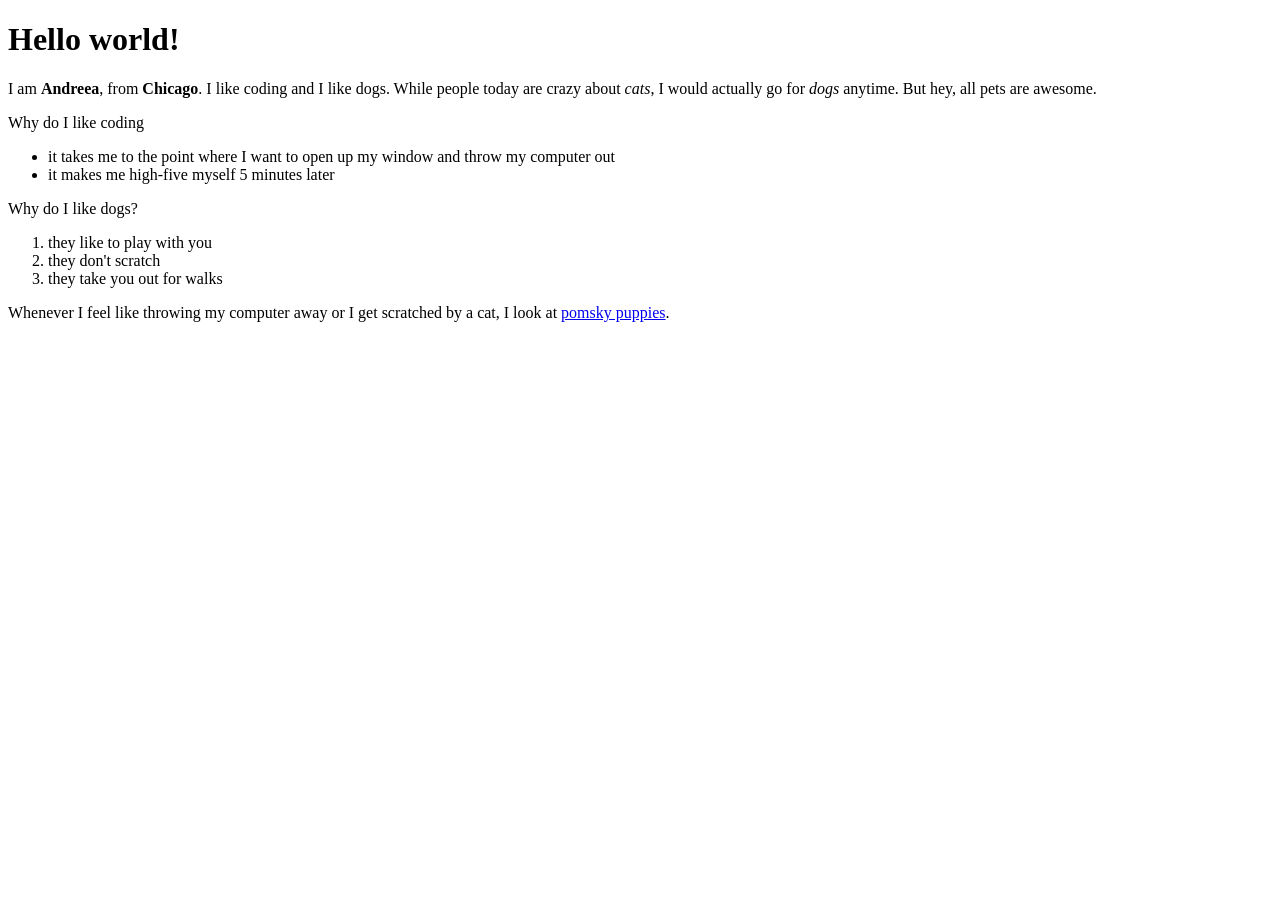
<file: web_basics/index.html>
<!DOCTYPE html>
<html>
<head>
	<title>My first index</title>
</head>
<body>
<h1>Hello world!</h1>
<p> I am <strong>Andreea</strong>, from <strong>Chicago</strong>. I like coding and I like dogs. While people today are crazy about <em>cats</em>, I would actually go for <em>dogs</em> anytime. But hey, all pets are awesome.</p>
<p>Why do I like coding</p>
<ul>
<li>it takes me to the point where I want to open up my window and throw my computer out</li>
<li>it makes me high-five myself 5 minutes later</li>
</ul>
<p>Why do I like dogs?</p>
<ol>
<li>they like to play with you</li>
<li>they don't scratch</li>
<li>they take you out for walks</li>
</ol>
<p>Whenever I feel like throwing my computer away or I get scratched by a cat, I look at <a href="https://www.google.com/search?q=pomsky+puppies&source=lnms&tbm=isch&sa=X&sqi=2&ved=0ahUKEwjQxPjwo63UAhUBImMKHQY_BcYQ_AUIBigB&biw=1366&bih=672">pomsky puppies</a>.</p>
</body>
</html>
</file>
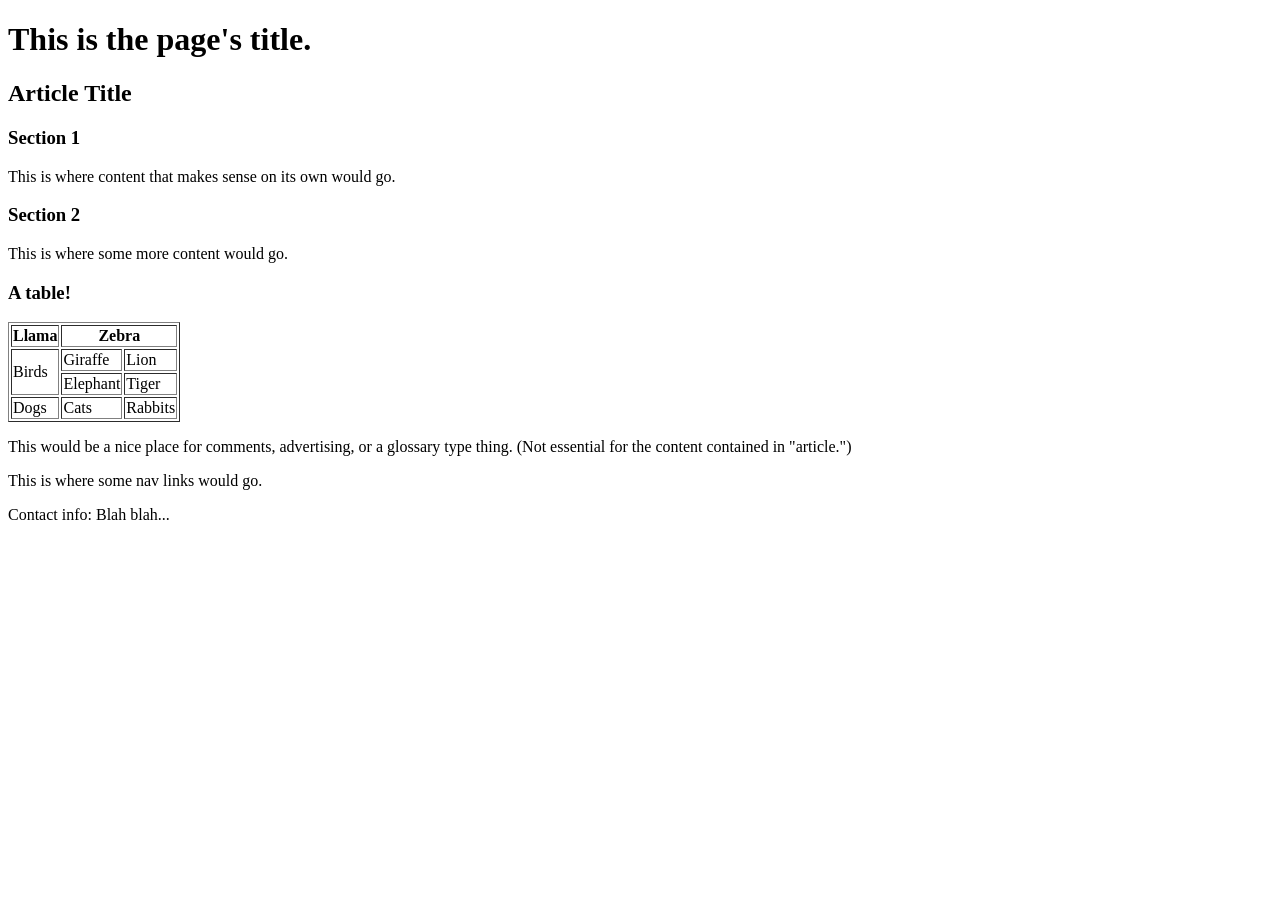
<file: html/gps/index.html>
<!DOCTYPE html>
<html>
<head>
  <meta charset="UTF-8">
  <title></title>
</head>

<body>
<main>
<header>
  <h1>This is the page's title.</h1>
</header>

<article>
  <h2>Article Title</h2>
  <section>
    <h3>Section 1</h3>
    <p>This is where content that makes sense on its own would go.</p>
  </section>
  <section>
    <h3>Section 2</h3>
    <p>This is where some more content would go.</p>
  </section>
  <section>
    <h3>A table!</h3>
      <table border="1">
        <tr>
          <th>Llama</th>
          <th colspan="2">Zebra</th>
        </tr>
        <tr>
          <td rowspan="2">Birds</td>
          <td>Giraffe</td>
          <td>Lion</td>
        <tr>
          <td>Elephant</td>
          <td>Tiger</td>
        </tr>

        <tr>
          <td>Dogs</td>
          <td>Cats</td>
          <td>Rabbits</td>
        </tr>
      </table>
  </section>
</article>

<aside>
  <p>This would be a nice place for comments, advertising, or a glossary type thing. (Not essential for the content contained in "article.")</p>
</aside>
</main>

<nav>
  <p>This is where some nav links would go.</p>
</nav>

<footer>
  <p>Contact info: Blah blah...</p>
</footer>

</body>
</html>
</file>
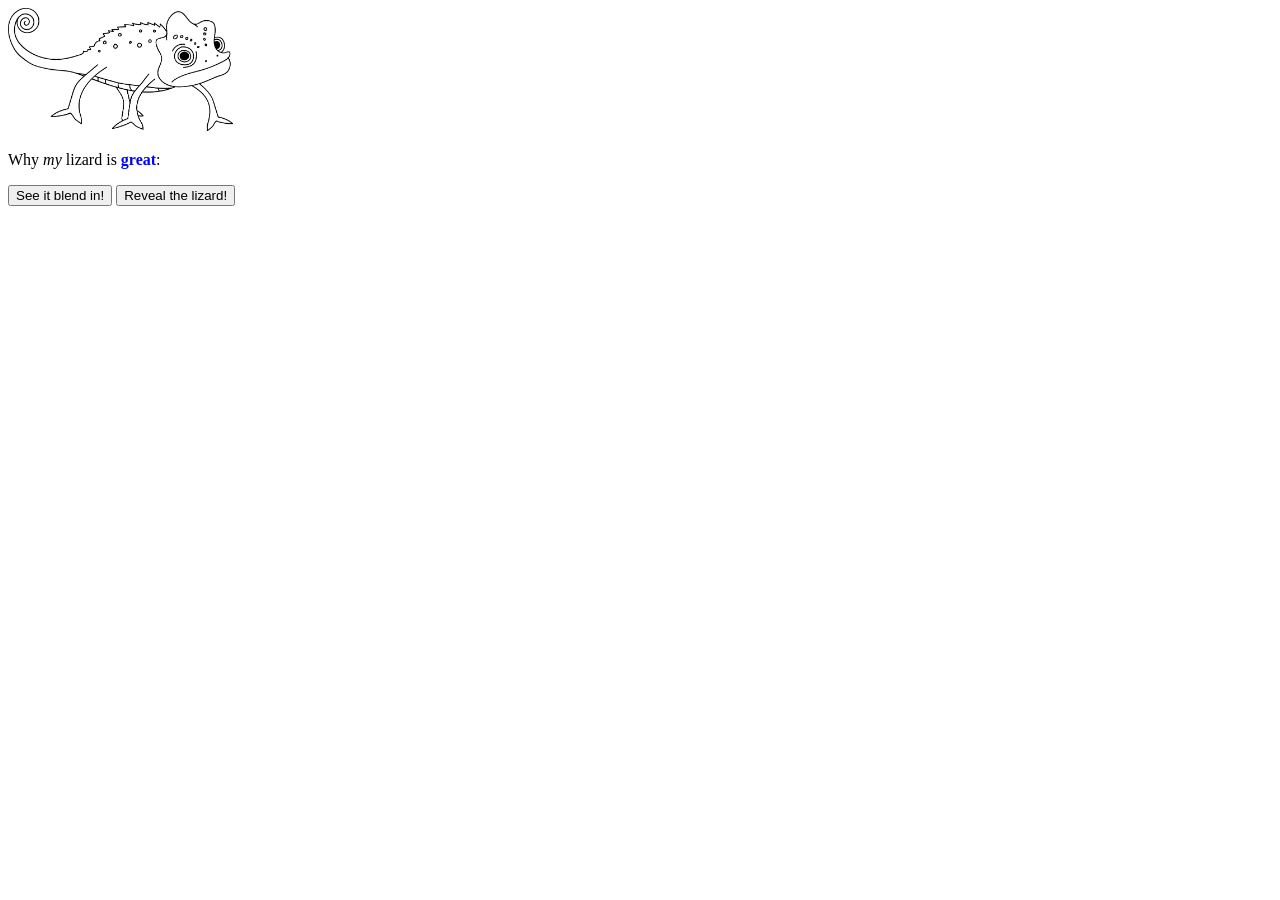
<file: web_dev/jquery/index.html>
<!DOCTYPE html>
<html>
<head>
  <title>About My Pet</title>
  <link rel="stylesheet" href="style.css">
  <script type="text/javascript" src = "jquery-3.2.1.js"></script>
</head>
<body>
  <div id="about-my-pet">
    <img id="lizard-photo" src="chameleon.png">
    <p>Why <em>my</em> lizard is <strong id = "reveal">great</strong>:</p>
    <ul id = "list">
      <li>goes with any decor</li>
      <li>comically <a href="http://grumpy.com">grumpy</a> looking</li>
    </ul>
    <button id = "like">See it blend in!</button>
    <button id = "dislike">Reveal the lizard!</button>
  </div>
  <script src="script.js"></script>
</body>
</html>
</file>
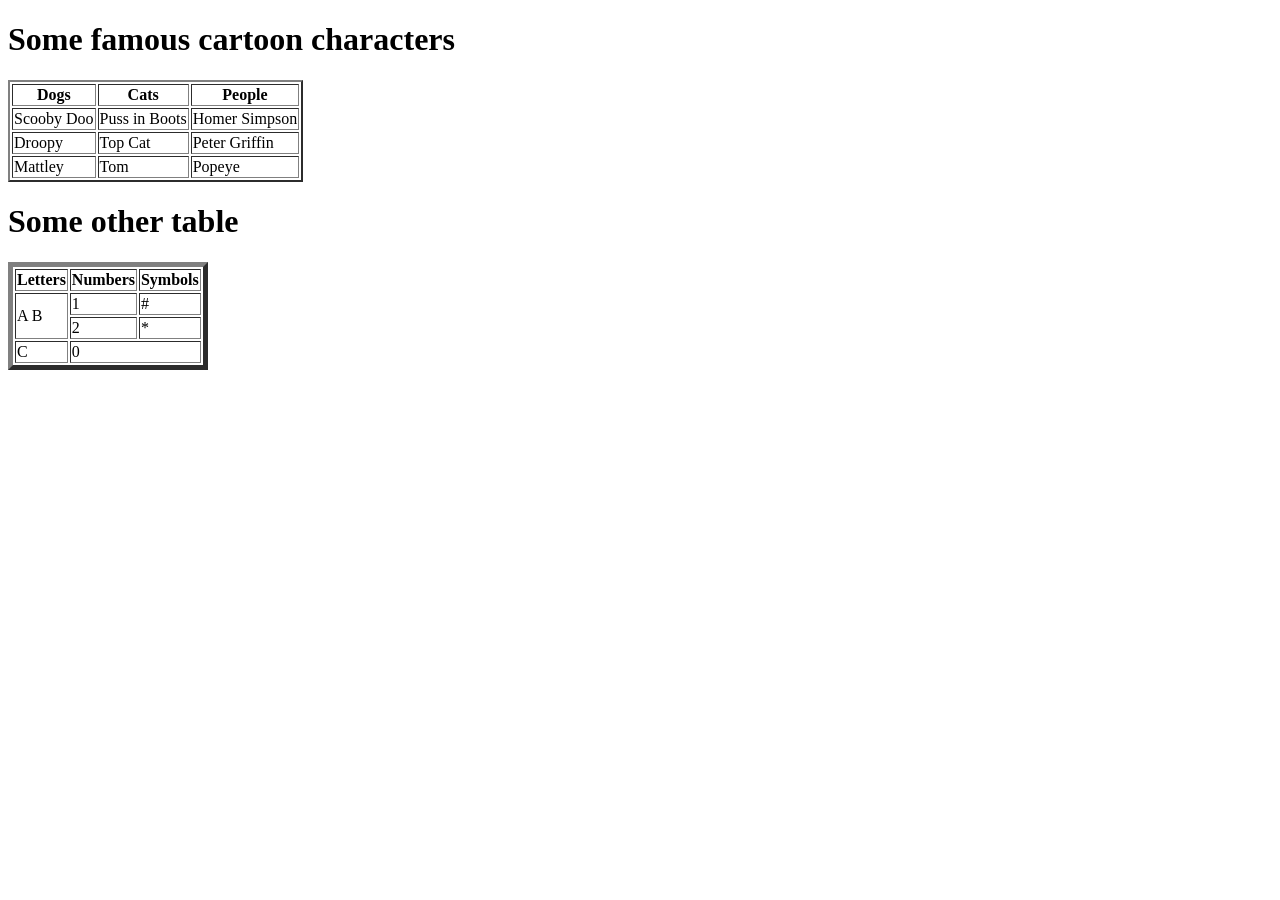
<file: html/table-practice.html>
<!DOCTYPE html>
<html>
<head>
	<title>Two tables</title>
</head>
<body>
<h1>Some famous cartoon characters</h1>
<table border="2">
	<tr>
	<th>Dogs</th>
	<th>Cats</th> 
	<th>People</th>
	</tr>
	<tr>
	<td>Scooby Doo</td>
	<td>Puss in Boots</td>
	<td>Homer Simpson</td>
	</tr>
	<tr>
	<td>Droopy</td>
	<td>Top Cat</td>
	<td>Peter Griffin</td>
	</tr>
	<tr>
	<td>Mattley</td>
	<td>Tom</td>
	<td>Popeye</td>
	</tr>
</table>
<h1>Some other table</h1>
<table border="5">
<tr>
<th>Letters</th>
<th>Numbers</th>
<th>Symbols</th>
</tr>
<tr>
<td rowspan="2">A B</td>
<td>1</td>
<td>#</td>
</tr>
<tr>
<td>2</td>
<td>*</td>	
</tr>
<tr>
<td>C</td>
<td colspan="2">0</td>	
</tr>
</table>
</body>
</html>
</file>
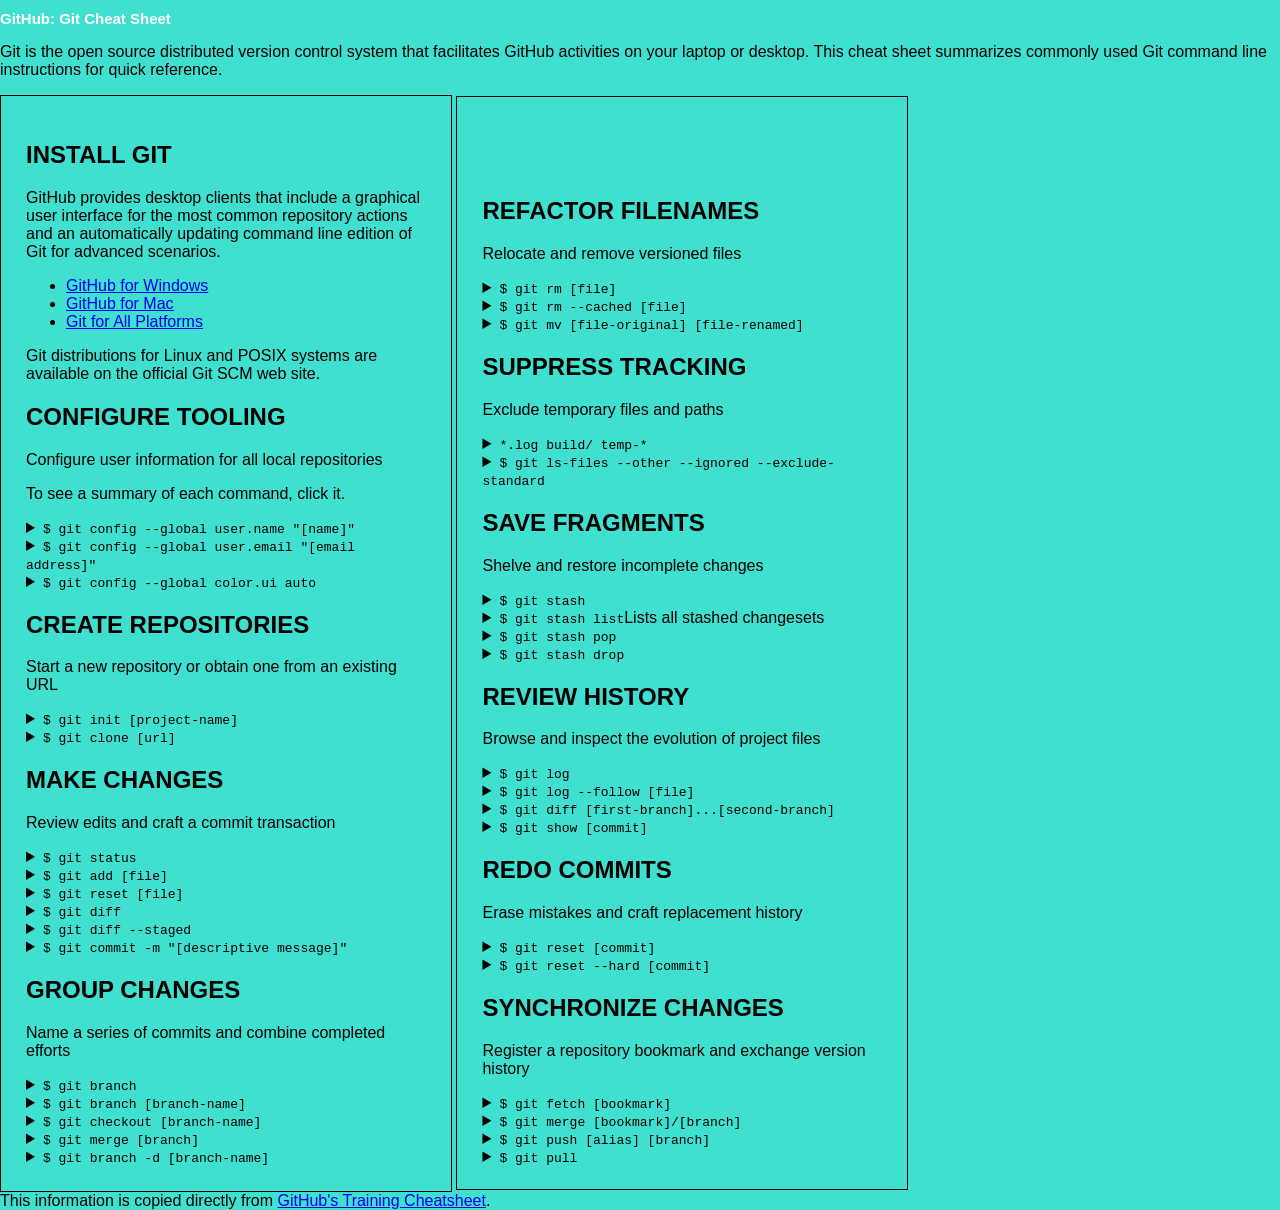
<file: css/gps/gps2-1.html>
<!--
Write your names here:
1.Marissa Tomko
2.Andreea Barbaselu
We spent [1:15] hours on this challenge.
-->

<!-- This challenge uses HTML5 syntax that may not be available in all browsers (It works in Chrome and Safari, from my testing. (<details> and<summary>). -->

<!DOCTYPE html>
<html lang="en">
  <head>
    <meta charset="UTF-8">
    <link rel="stylesheet" href="gps2-1.css">  <!-- Insert a link to the stylesheet here -->
    <title>Git Cheat Sheet</title>
  </head>

  <body>
    <header>
      <h1>GitHub: Git Cheat Sheet</h1>
      <p>Git is the open source distributed version control system that
        facilitates GitHub activities on your laptop or desktop.
        This cheat sheet summarizes commonly used Git command line
        instructions for quick reference.</p>
    </header>

    <section class="column-1">
      <article>
        <h2>INSTALL GIT</h2>
        <p>GitHub provides desktop clients that include a graphical user
        interface for the most common repository actions and an automatically
        updating command line edition of Git for advanced scenarios.</p>
        <ul>
          <li><a href="https://windows.github.com">GitHub for Windows</a></li>
          <li><a href="https://mac.github.com">GitHub for Mac</a></li>
          <li><a href="http://git-scm.com">Git for All Platforms</a></li>
        </ul>

        Git distributions for Linux and POSIX systems are available on the
        official Git SCM web site.
      </article>

      <article>
        <h2>CONFIGURE TOOLING</h2>
        <p>Configure user information for all local repositories</p>
        <p> To see a summary of each command, click it.</p>

        <details>
          <summary><code>$ git config --global user.name "[name]"</code></summary>
          <p>Sets the name you want attached to your commit transactions</p>
        </details>

        <details>
          <summary><code>$ git config --global user.email "[email address]"</code></summary>
          <p>Sets the email you want atached to your commit transactions</p>
        </details>

        <details>
          <summary><code>$ git config --global color.ui auto</code></summary>
          <p>Enables helpful colorization of command line output</p>
        </details>
      </article>

      <article>
        <h2>CREATE REPOSITORIES</h2>
        <p>Start a new repository or obtain one from an existing URL</p>

        <details>
          <summary><code>$ git init [project-name]</code></summary>
          <p>Creates a new local repository with the specified name</p>
        </details>

        <details>
          <summary><code>$ git clone [url]</code></summary>
          <p>Downloads a project and its entire version history</p>
        </details>
      </article>

      <article>
        <h2>MAKE CHANGES</h2>
        <p>Review edits and craft a commit transaction</p>

        <details>
          <summary><code>$ git status</code></summary>
          <p>Lists all new or modified files to be committed</p>
        </details>

        <details>
          <summary><code>$ git add [file]</code></summary>
          <p>Snapshots the file in preparation for versioning</p>
        </details>

        <details>
          <summary><code>$ git reset [file]</code></summary>
          <p>Unstages the file, but preserve its contents</p>
        </details>

        <details>
          <summary><code>$ git diff</code></summary>
          <p>Shows file differences not yet staged</p>
        </details>

        <details>
          <summary><code>$ git diff --staged</code></summary>
          <p>Shows file differences between staging and the last file version</p>
        </details>

        <details>
          <summary><code>$ git commit -m "[descriptive message]"</code></summary>
          <p>Records file snapshots permanently in version history</p>
        </details>
      </article>

      <article>
        <h2>GROUP CHANGES</h2>
        <p>Name a series of commits and combine completed efforts</p>

        <details>
          <summary><code>$ git branch</code></summary>
          <p>Lists all local branches in the current repository</p>
        </details>

        <details>
          <summary><code>$ git branch [branch-name]</code></summary>
          <p>Creates a new branch</p>
        </details>

        <details>
          <summary><code>$ git checkout [branch-name]</code></summary>
          <p>Switches to the specified branch and updates the working directory</p>
        </details>

        <details>
          <summary><code>$ git merge [branch]</code></summary>
          <p>Combines the specified branch’s history into the current branch</p>
        </details>

        <details>
          <summary><code>$ git branch -d [branch-name]</code></summary>
          <p>Deletes the specified branch</p>
        </details>
      </article>
    </section>

    <section class="column-2">
      <article>
        <h2>REFACTOR FILENAMES</h2>
        <p>Relocate and remove versioned files</p>

        <details>
          <summary><code>$ git rm [file]</code></summary>
          <p>Deletes the file from the working directory and stages the deletion</p>
        </details>

        <details>
          <summary><code>$ git rm --cached [file]</code></summary>
          <p>Removes the file from version control but preserves the file locally</p>
        </details>

        <details>
          <summary><code>$ git mv [file-original] [file-renamed]</code></summary>
          <p>Changes the file name and prepares it for commit</p>
        </details>
      </article>

      <article>
        <h2>SUPPRESS TRACKING</h2>
        <p>Exclude temporary files and paths</p>

        <details>
          <summary><code>*.log
                    build/
                    temp-*
          </code></summary>
          <p>A text file named .gitignore suppresses accidental versioning of files and paths matching the specified paterns</p>
        </details>

        <details>
          <summary><code>$ git ls-files --other --ignored --exclude-standard</code></summary>
          <p>Lists all ignored files in this project</p>
        </details>
      </article>

      <article>
        <h2>SAVE FRAGMENTS</h2>
        <p>Shelve and restore incomplete changes</p>

        <details>
          <summary><code>$ git stash</code></summary>
          <p>Temporarily stores all modified tracked files</p>
        </details>

        <details>
          <summary><code>$ git stash list</code>Lists all stashed changesets</summary>
          <p></p>
        </details>

        <details>
          <summary><code>$ git stash pop</code></summary>
          <p>Restores the most recently stashed files</p>
        </details>

        <details>
          <summary><code>$ git stash drop</code></summary>
          <p>Discards the most recently stashed changeset</p>
        </details>

      </article>

      <article>
        <h2>REVIEW HISTORY</h2>
        <p>Browse and inspect the evolution of project files</p>

        <details>
          <summary><code>$ git log</code></summary>
          <p>Lists version history for the current branch</p>
        </details>

        <details>
          <summary><code>$ git log --follow [file]</code></summary>
          <p>Lists version history for a file, including renames</p>
        </details>

        <details>
          <summary><code>$ git diff [first-branch]...[second-branch]</code></summary>
          <p>Shows content differences between two branches</p>
        </details>

        <details>
          <summary><code>$ git show [commit]</code></summary>
          <p>Outputs metadata and content changes of the specified commit</p>
        </details>
      </article>

      <article>
        <h2>REDO COMMITS</h2>
        <p>Erase mistakes and craft replacement history</p>

        <details>
          <summary><code>$ git reset [commit]</code></summary>
          <p>Undoes all commits after [commit], preserving changes locally</p>
        </details>

        <details>
          <summary><code>$ git reset --hard [commit]</code></summary>
          <p>Discards all history and changes back to the specified commit</p>
        </details>
      </article>

      <article>
        <h2>SYNCHRONIZE CHANGES</h2>
        <p>Register a repository bookmark and exchange version history</p>

        <details>
          <summary><code>$ git fetch [bookmark]</code></summary>
          <p>Downloads all history from the repository bookmark</p>
        </details>

        <details>
          <summary><code>$ git merge [bookmark]/[branch]</code></summary>
          <p>Combines bookmark’s branch into current local branch</p>
        </details>

        <details>
          <summary><code>$ git push [alias] [branch]</code></summary>
          <p>Uploads all local branch commits to GitHub</p>
        </details>

        <details>
          <summary><code>$ git pull</code></summary>
          <p>Downloads bookmark history and incorporates changes</p>
        </details>
      </article>
    </section>

    <footer>
      This information is copied directly from <a href="https://training.github.com/kit/downloads/github-git-cheat-sheet.pdf">GitHub's Training Cheatsheet</a>.
    </footer>
  <!-- Add your reflection here as a comment.
  Definitely felt more confident with CSS position. The first few assignments of week 3 were frustrating and time consuming, but by the end of the week, I got to understand all the concepts. There is a lot of helpful resources out there and great cohort mates that share they resources as well.  -->
  </body>
</html>
</file>
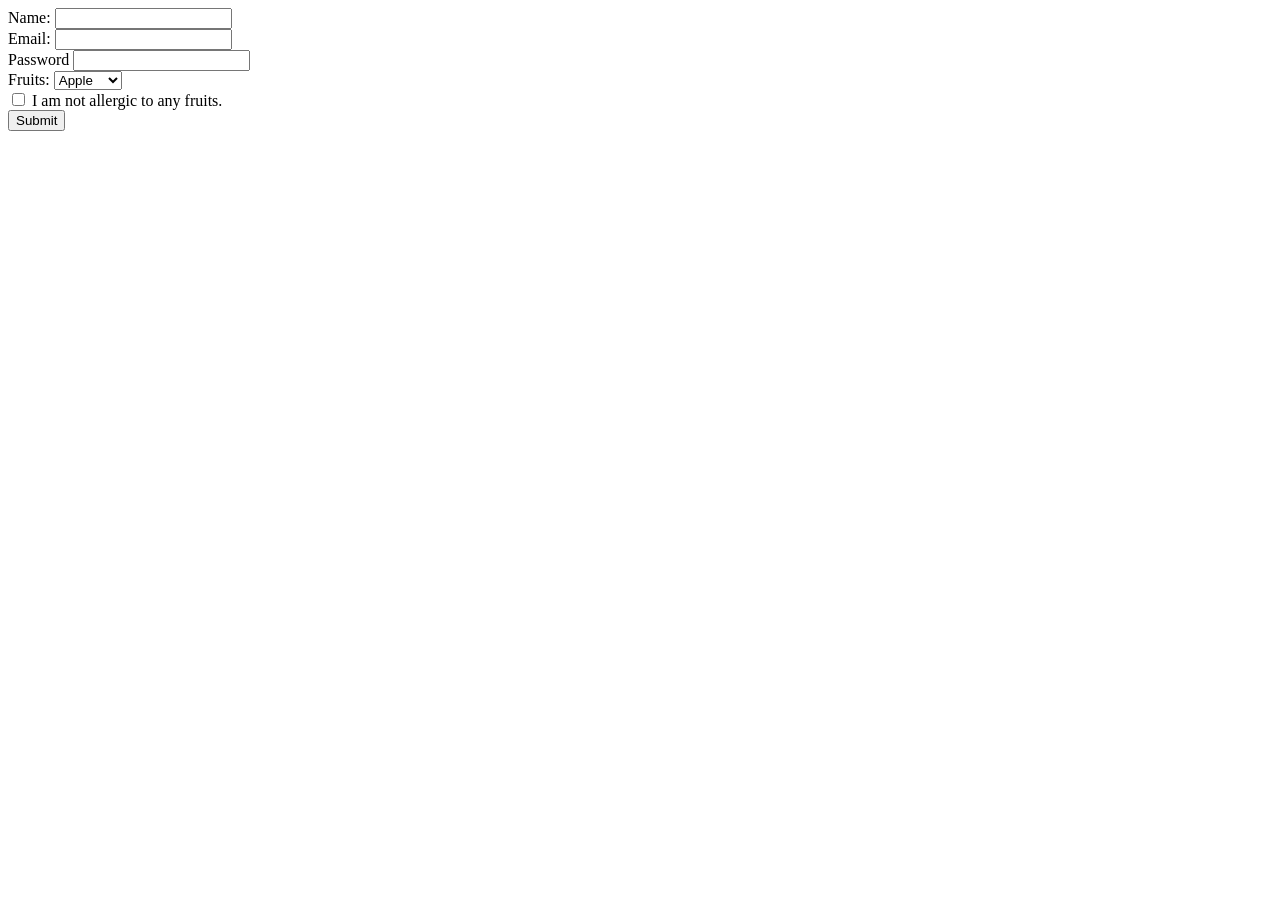
<file: html/forms/practice-form.html>
<!DOCTYPE html>
<html>
<head>
	<title>Practice form</title>
</head>
<body>
<form action="success.html" method="post">
<div>
	<label>Name:</label>
	<input type="text" name="fullname">
</div>
<div>
	<label>Email:</label>
	<input type="email" name="email">
</div>
<div>
	<label>Password</label>
	<input type="password" name="passsword">
</div>
<div>
	<label>Fruits:</label>
	<select name="fruits">
		<option value="apple">Apple</option>
		<option value="banana">Banana</option>
		<option value="grapes">Grapes</option>
	</select>
</div>
<div>
	<input type="checkbox" name="agreement" value="agree">
	I am not allergic to any fruits.
</div>
<button type="submit">Submit</button>
</form>
</body>
</html>
</file>
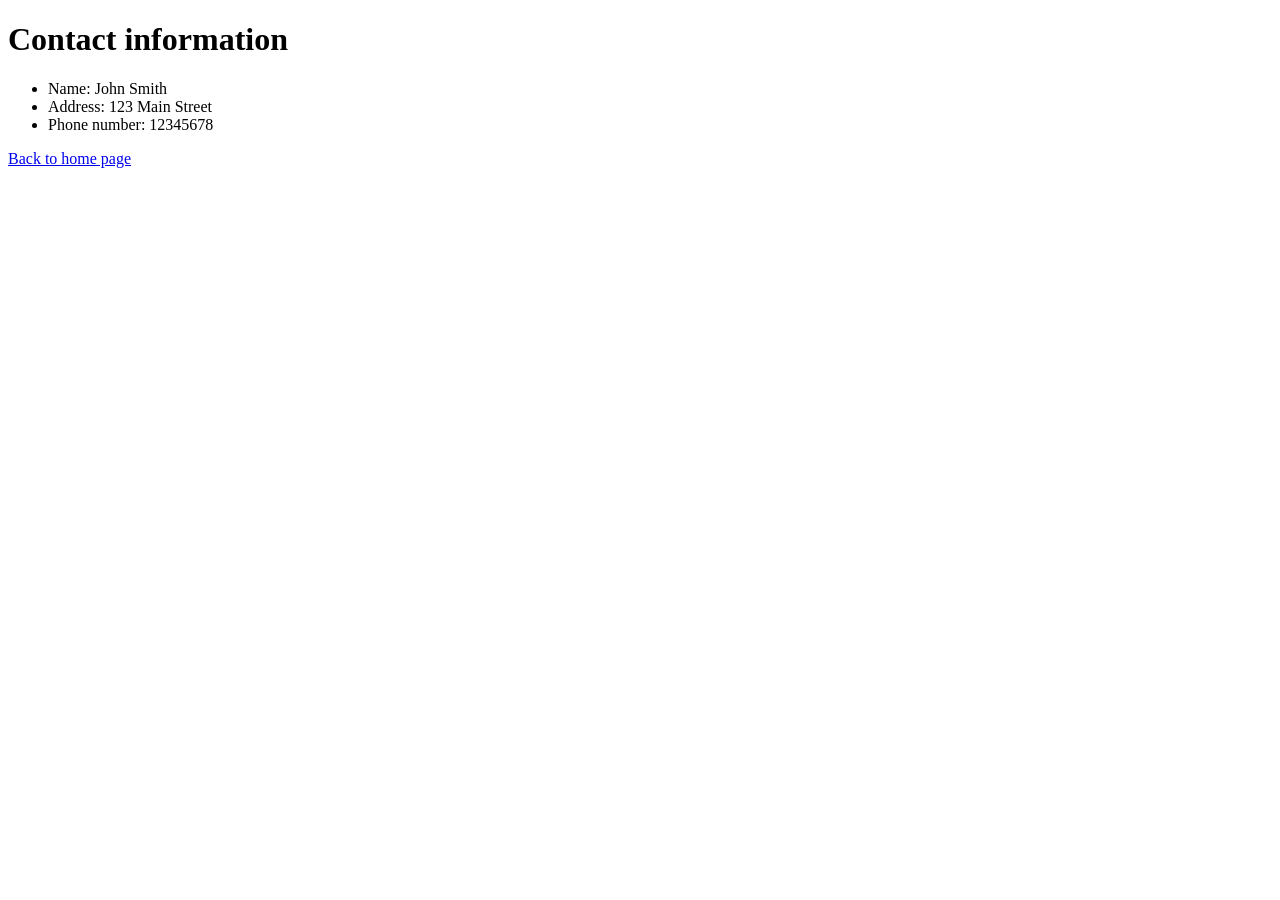
<file: html/moon_bootz/contact.html>
<!DOCTYPE html>
<html>
<head>
	<title>Moon Bootz Contact Info</title>
</head>
<body>
<h1>Contact information</h1>
<ul>
<li>Name: John Smith</li>
<li>Address: 123 Main Street</li>
<li>Phone number: 12345678</li>
</ul>
<footer><a href="index.html">Back to home page</a></footer>
</body>
</html>
</file>
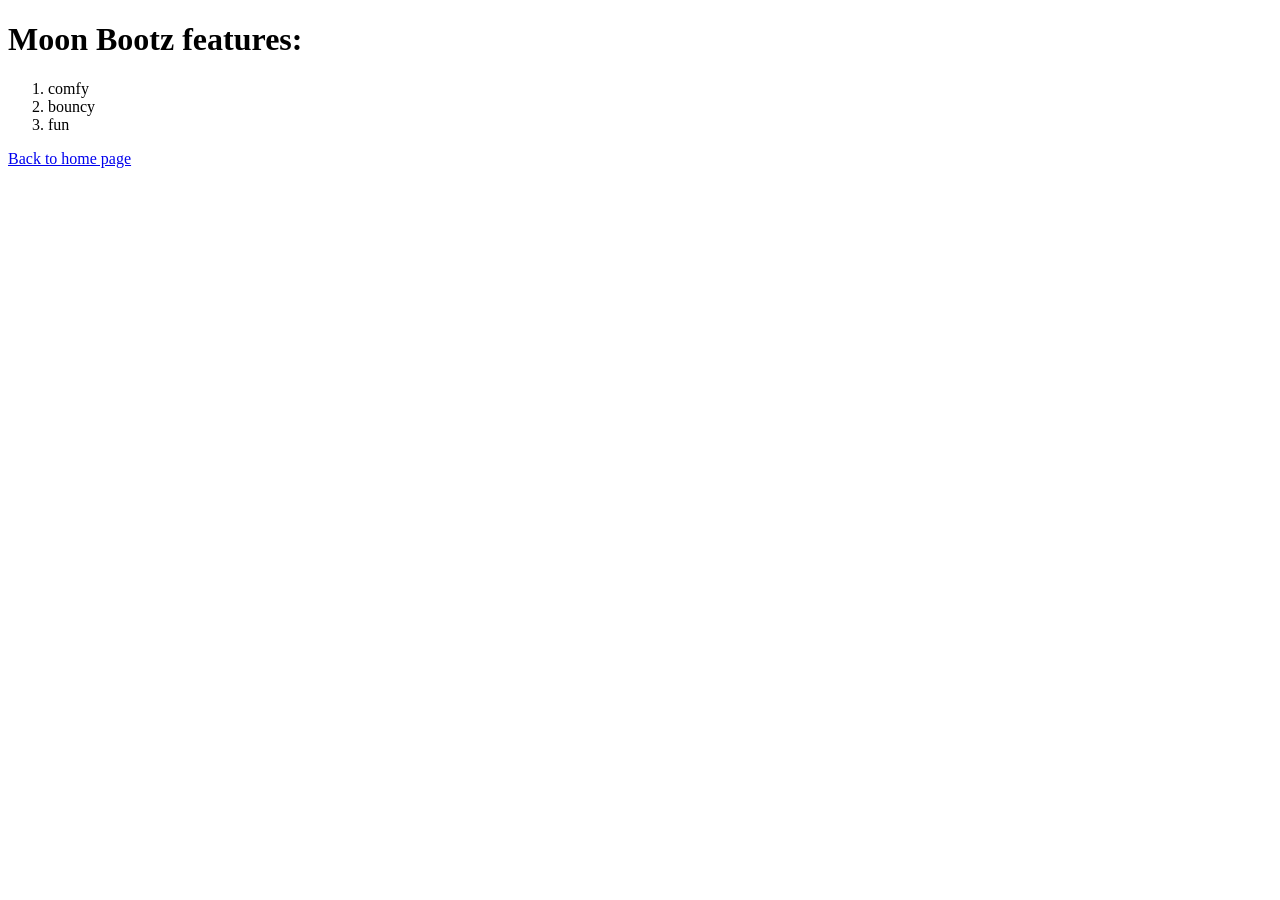
<file: html/moon_bootz/product_details.html>
<!DOCTYPE html>
<html>
<head>
	<title>Moon Bootz features</title>
</head>
<body>
<h1>Moon Bootz features:</h1>
<ol>
<li>comfy</li>
<li>bouncy</li>
<li>fun</li>
</ol>
<footer><a href="index.html">Back to home page</a></footer>
</body>
</html>
</file>
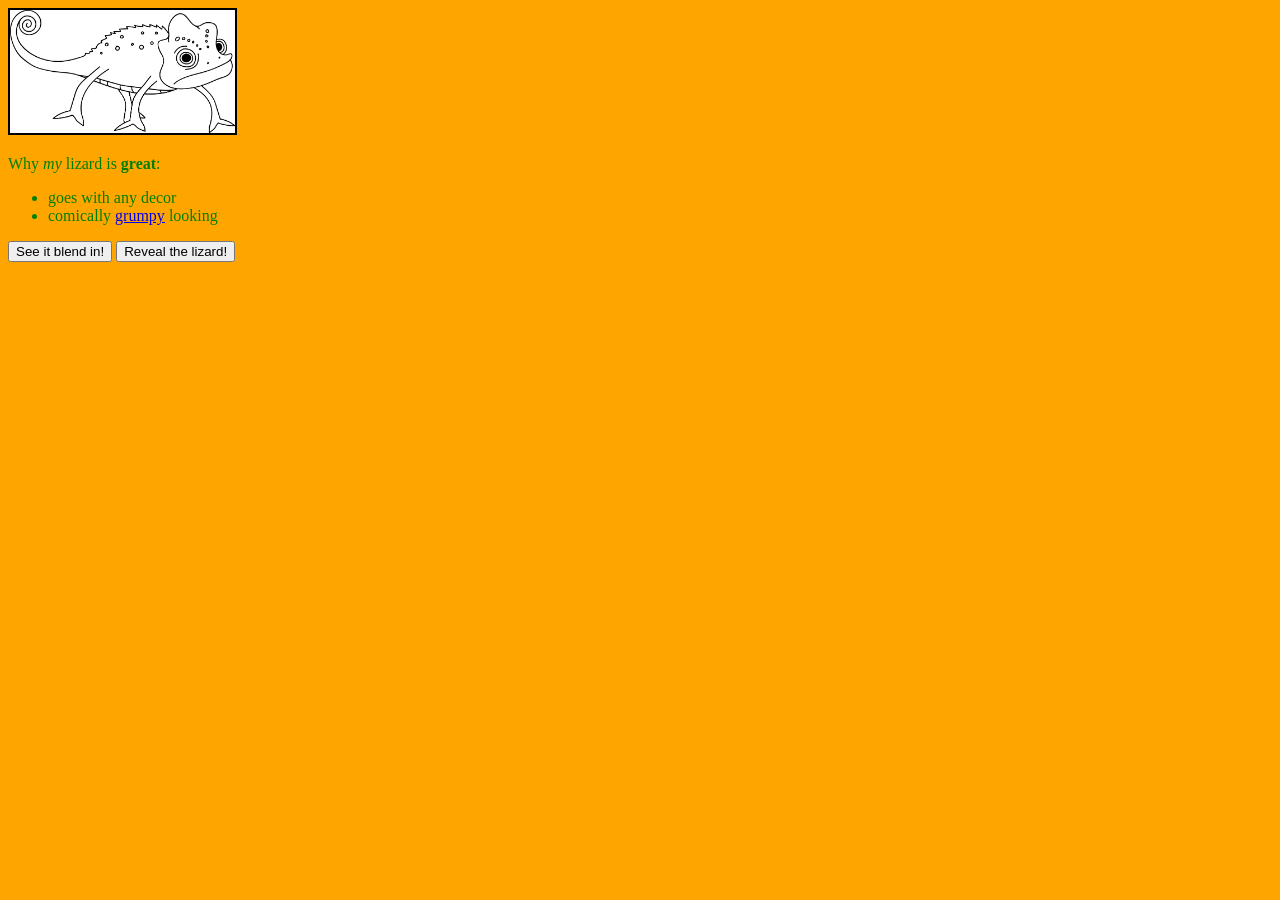
<file: web_dev/client_side_js/chameleon-pair.html>
<!DOCTYPE html>
<html>
<head>
  <title>About My Pet</title>
  <link rel="stylesheet" href="pair-style.css">
</head>
<body>
  <div id="about-my-pet">
    <img id="lizard-photo" src="chameleon-pair.png">
    <p>Why <em>my</em> lizard is <strong>great</strong>:</p>
    <ul>
      <li>goes with any decor</li>
      <li>comically <a href="http://grumpy.com">grumpy</a> looking</li>
    </ul>
    <button id="blend">See it blend in!</button>
    <button id="reveal">Reveal the lizard!</button>
  </div>
  <script src="client-side.js"></script>
</body>
</html>
</file>
<file: web_dev/jquery/style.css>
#lizard-photo {
  width: 225px;
  height: auto;
}
#reveal {
	color: blue;
	cursor: pointer;
}
</file>
<file: css/gps/gps2-1.css>
.column-1 {
  display: inline-block;
  width: 400px;
  padding: 25px;
  border: solid 1px;
}

.column-2 {
  display: inline-block;
  width: 400px;
  padding: 80px 25px 23px 25px;
  border: solid 1px;
}
body {
  position: relative;
  margin: auto;
  font-family: Helvetica;
  background-color: turquoise;
}
h1 {
  color: white;
  font-size: 15px;
}
</file>
<file: web_dev/client_side_js/pair-style.css>
#lizard-photo {
  width: 225px;
  height: auto;
}
</file>
